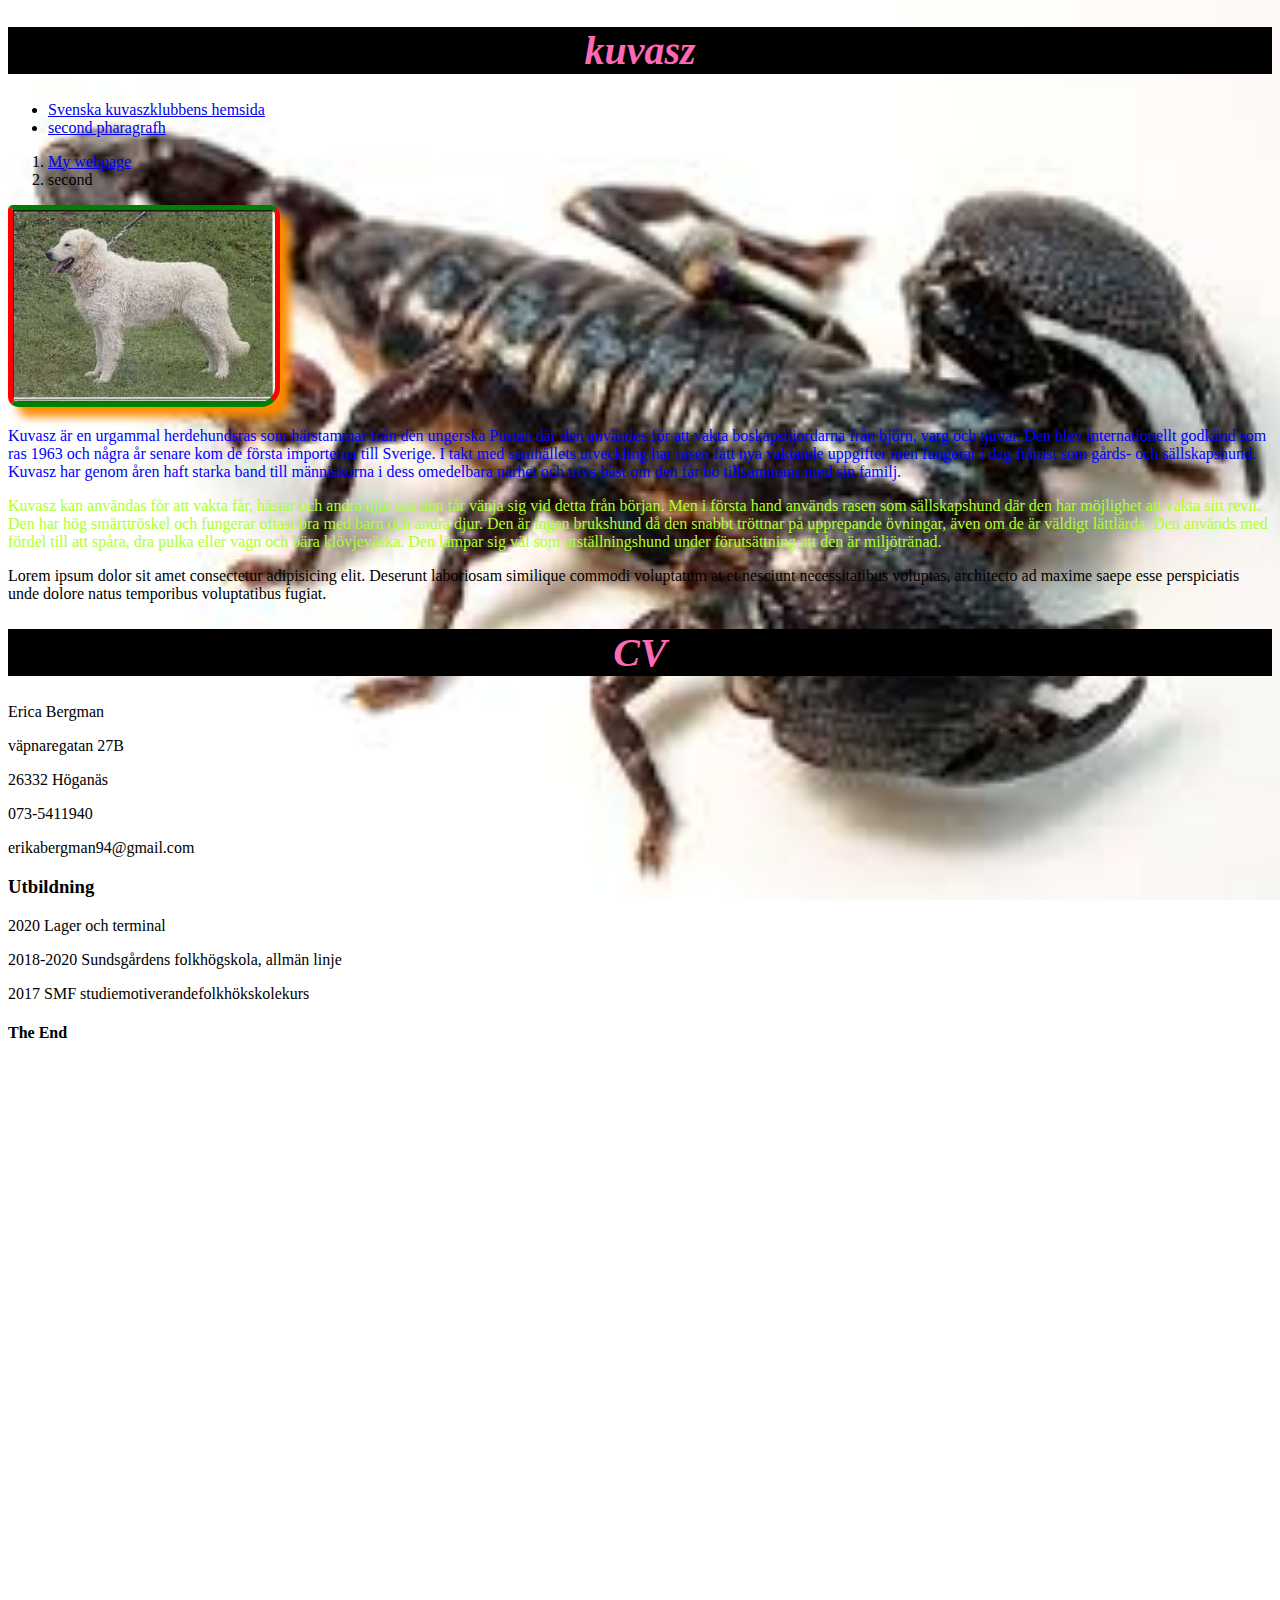
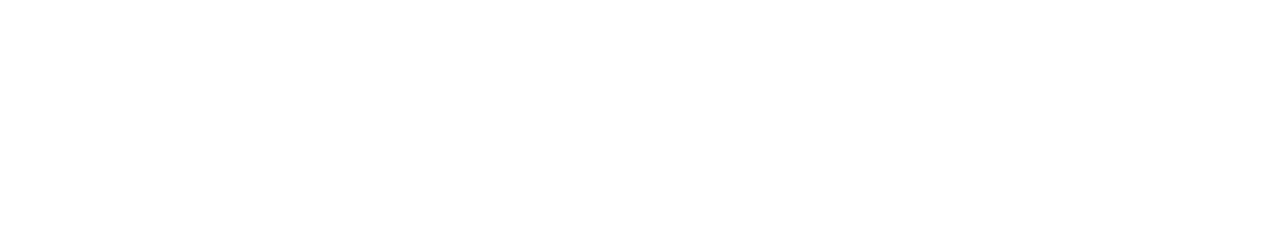
<file: index.html>
<!DOCTYPE html>
<html lang="en">
<head>
    <meta charset="UTF-8">
    <meta name="viewport" content="width=device-width, initial-scale=1.0">
    <title>Kuvasz</title> 
    <link rel="stylesheet" href="styles/index.css">
    <style>
        h1 {
            color: hotpink;
        }
    </style>
</head>
<body>
    <header>
        <h1 id="kuvasz">kuvasz</h1>
        <nav>
            <ul>
                <li><a href="http://www.svkk.se/">Svenska kuvaszklubbens hemsida</a></li>
                <li><a href="#second-pharafraph">second pharagrafh</a></li> 
            
            </ul>
            <ol>
                <li><a href="#My webpage">My webpage</a></li>
                <li>second</li>
            </ol>
        </nav>
        
    </header>

    <img src="images/kuvasz.jpg" alt="dog" title="kuvasz">
    <main>
       <section>
           <p style="color:blue">Kuvasz är en urgammal herdehundsras som härstammar från den ungerska Pustan där den användes för att vakta boskapshjordarna från björn, varg och tjuvar. 
            Den blev internationellt godkänd som ras 1963 och några år senare kom de första importerna till Sverige. 
            I takt med samhällets utveckling har rasen fått nya vaktande uppgifter men fungerar i dag främst som gårds- och sällskapshund. 
            Kuvasz har genom åren haft starka band till människorna i dess omedelbara närhet och trivs bäst om den får bo tillsammans med sin familj.</p>
       </section>

       <section>
            <p style="color:greenyellow">Kuvasz kan användas för att vakta får, hästar och andra djur om den får vänja sig vid detta från början. 
                Men i första hand används rasen som sällskapshund där den har möjlighet att vakta sitt revir. 
                Den har hög smärttröskel och fungerar oftast bra med barn och andra djur. 
                Den är ingen brukshund då den snabbt tröttnar på upprepande övningar, även om de är väldigt lättlärda. 
                Den används med fördel till att spåra, dra pulka eller vagn och bära klövjeväska. Den lämpar sig väl som utställningshund under förutsättning att den är miljötränad.</p>
       </section>

       <section>
           <p>Lorem ipsum dolor sit amet consectetur adipisicing elit. 
               Deserunt laboriosam similique commodi voluptatum at et nesciunt necessitatibus voluptas, architecto ad maxime saepe esse perspiciatis unde dolore natus temporibus voluptatibus fugiat.</p>
       </section>

       <h1>CV</h1> 
       <nav>
       <p>Erica Bergman</p>
       <p>väpnaregatan 27B</p>
       <p>26332 Höganäs</p>
       <p>073-5411940</p> 
       <p>erikabergman94@gmail.com</p>
       </nav>
   
       <nav>
       <h3 id="utbildning">Utbildning</h3> 
       <p>2020 Lager och terminal</p>
       <p>2018-2020 Sundsgårdens folkhögskola, allmän linje</p>
       <p>2017 SMF studiemotiverandefolkhökskolekurs</p>
       </nav>



    </main>
    <footer>
        <h4>The End</h4>
    </footer>
</body>
</html>
</file>
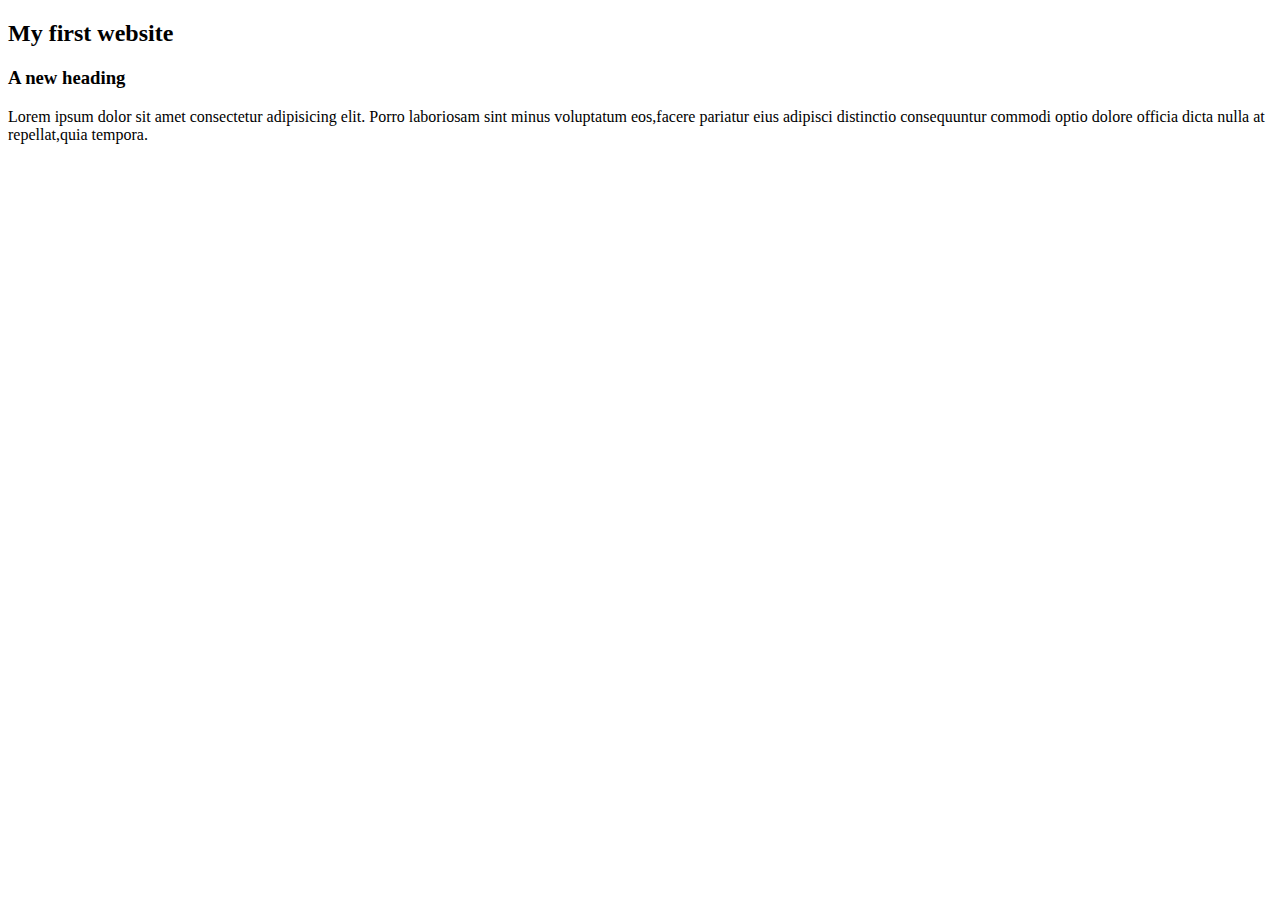
<file: html.html>
<!DOCTYPE html>
<html lang="en">
<head>
    <meta charset="UTF-8">
    <meta name="viewport" content="width=device-width, initial-scale=1.0">
    <title>My first webpage!</title>
</head>
<body>
    <h2>My first website</h2>
    <h3>A new heading</h3>
    <p>Lorem ipsum dolor sit amet consectetur adipisicing elit.
         Porro laboriosam sint minus voluptatum eos,facere pariatur eius adipisci distinctio consequuntur commodi optio dolore officia dicta nulla at repellat,quia tempora. </p>
          

</body>
</html>
</file>
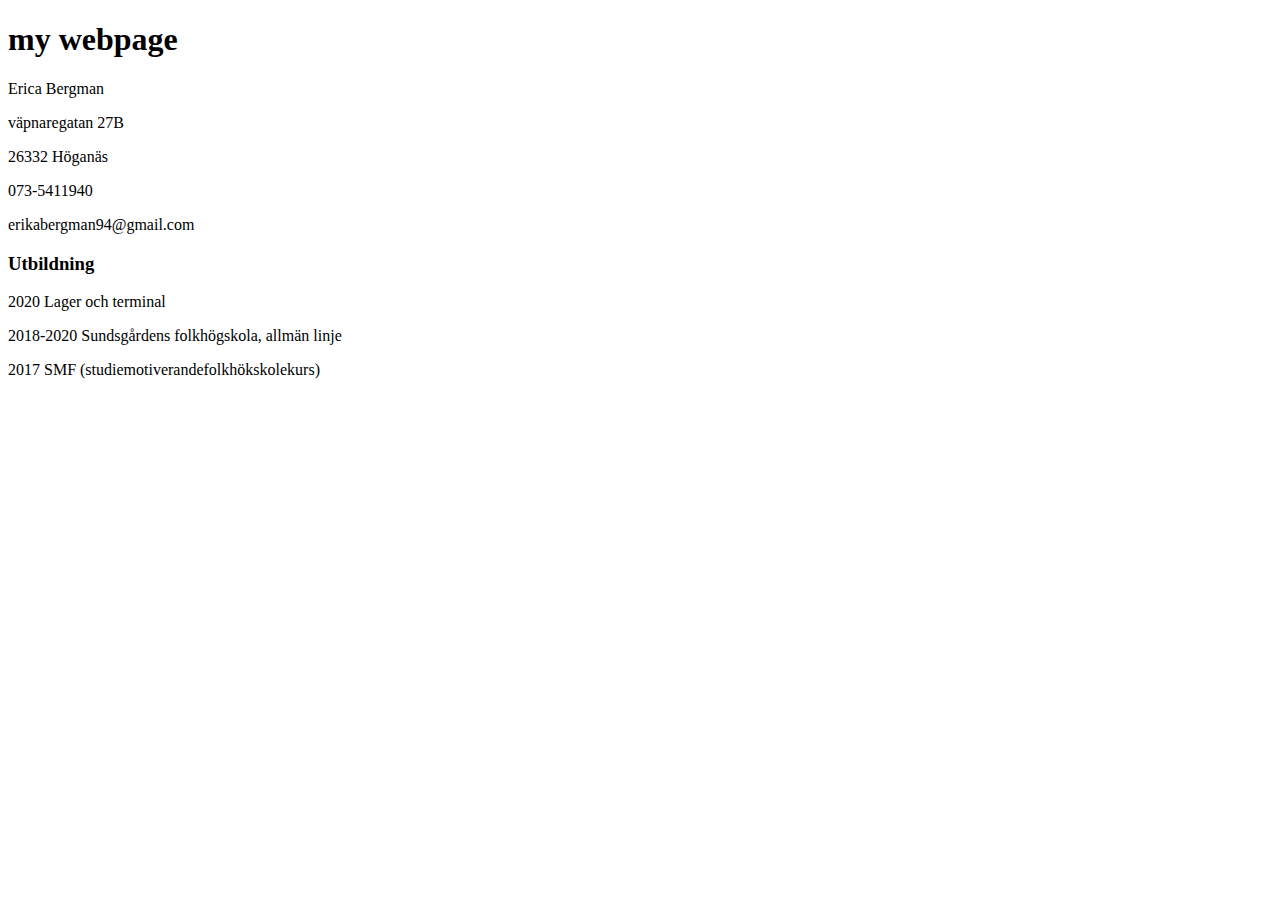
<file: navigation.html>
<!DOCTYPE html>
<html lang="en">
<head>
    <meta charset="UTF-8">
    <meta name="viewport" content="width=device-width, initial-scale=1.0">
    <title>Document</title>
</head>
<body>
    <header>
        <h1> my webpage</h1>
        <nav>

        </nav>
        <p>Erica Bergman</p>
        <p>väpnaregatan 27B</p>
        <p>26332 Höganäs</p>
        <p>073-5411940</p>
        <p>erikabergman94@gmail.com</p>
        <h3>Utbildning</h3> 
        <p>2020 Lager och terminal</p>
        <p>2018-2020 Sundsgårdens folkhögskola, allmän linje</p>
        <p>2017 SMF (studiemotiverandefolkhökskolekurs)</p>
    </header>
    <main>
        
    </main>
    
</body>
</html>
</file>
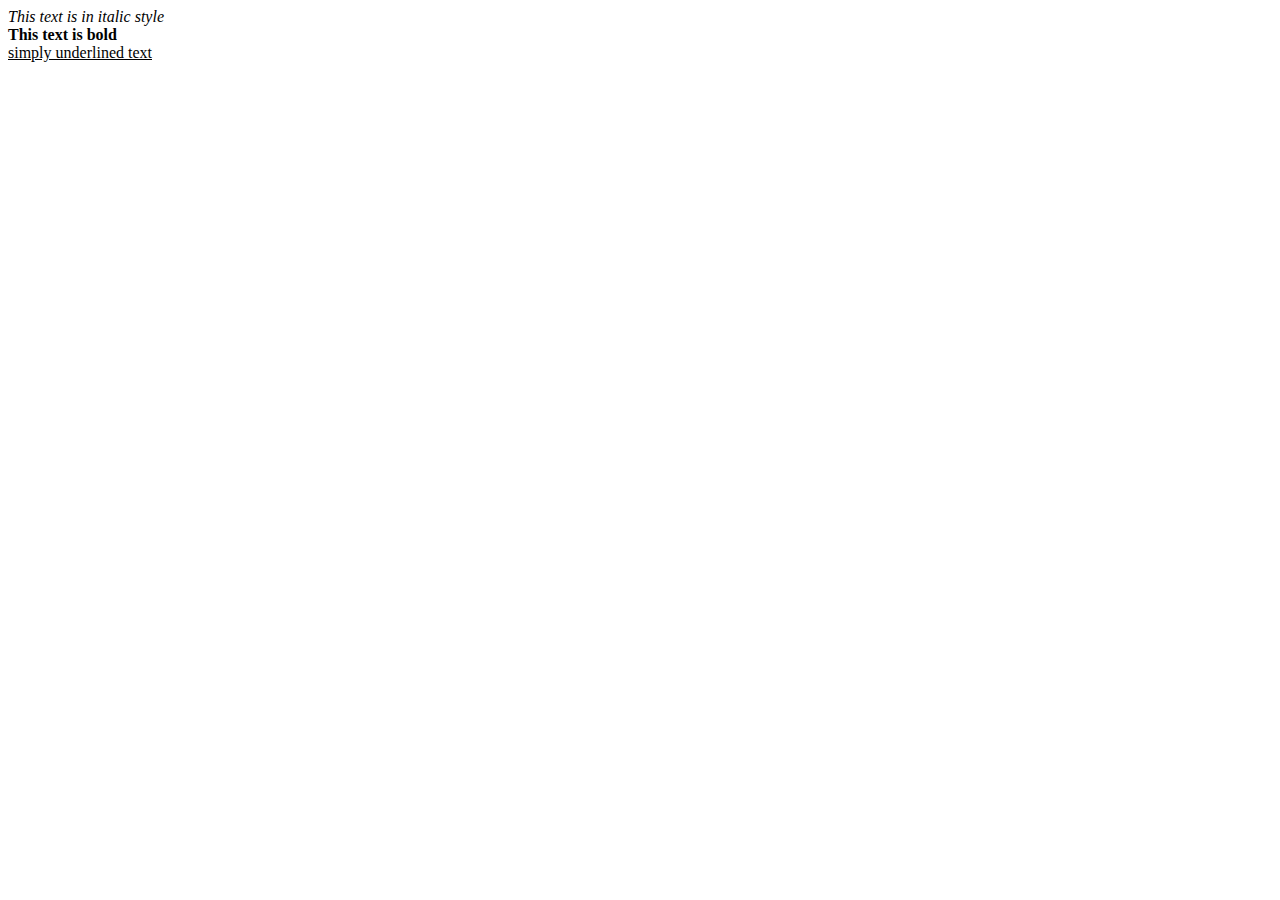
<file: pages/formatting.html>
<!DOCTYPE html>
<html lang="en">
<head>
     <meta charset="UTF-8">
     <meta name="viewport" content="width=device-width, initial-scale=1.0">
     <title>Document</title>
</head>
<body>
     
</body>
</html>


<body>
     <i> This text is in italic style</i>
<br>
<b>This text is bold </b>
<br>
<u>simply underlined text </u>

     
</body>
</file>
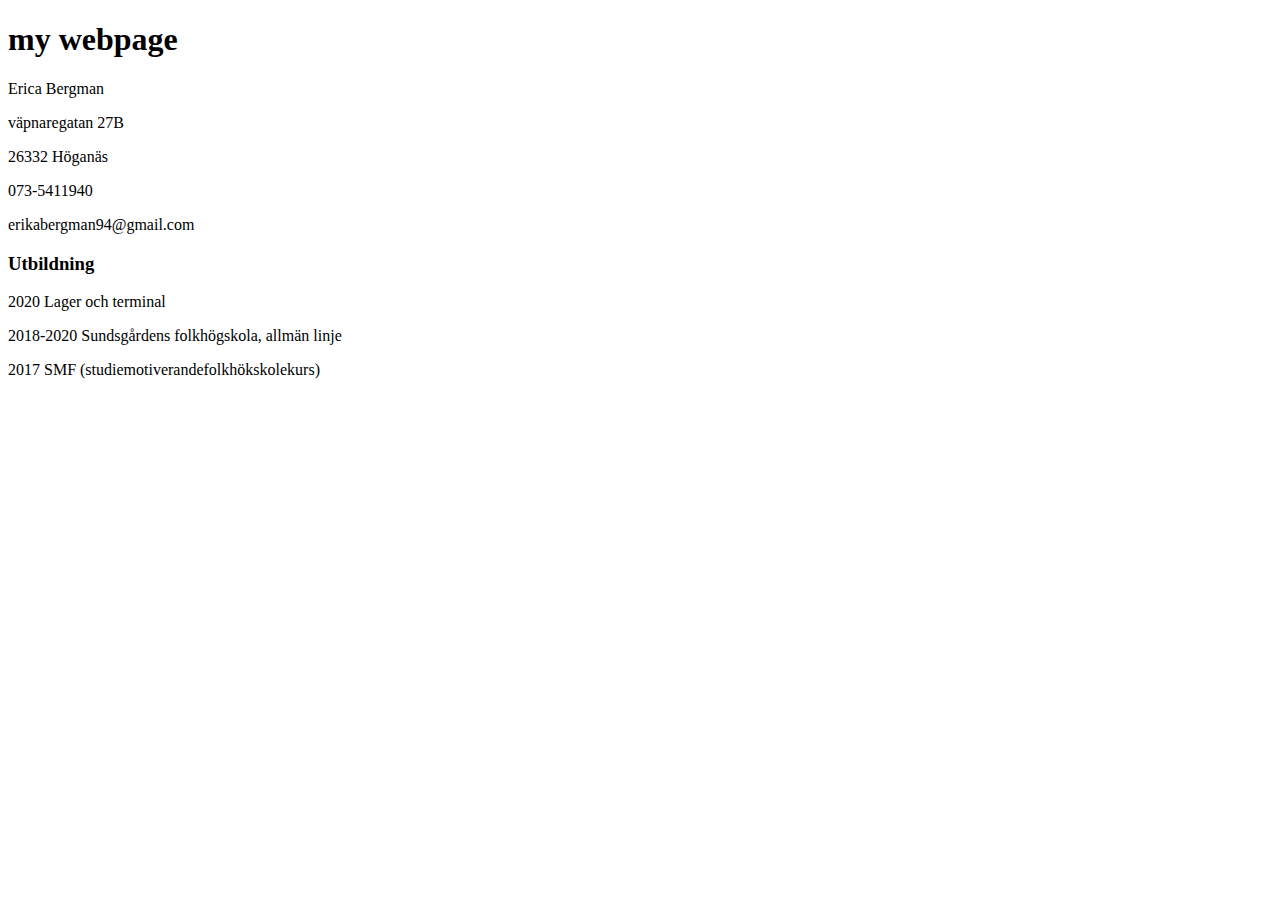
<file: pages/navigation.html>
<!DOCTYPE html>
<html lang="en">
<head>
    <meta charset="UTF-8">
    <meta name="viewport" content="width=device-width, initial-scale=1.0">
    <title>Cv</title>
</head>
<body>
    <header>
        <h1> my webpage</h1>
        <nav>

        </nav>
        <p>Erica Bergman</p>
        <p>väpnaregatan 27B</p>
        <p>26332 Höganäs</p>
        <p>073-5411940</p>
        <p>erikabergman94@gmail.com</p>
        <h3>Utbildning</h3> 
        <p>2020 Lager och terminal</p>
        <p>2018-2020 Sundsgårdens folkhögskola, allmän linje</p>
        <p>2017 SMF (studiemotiverandefolkhökskolekurs)</p>
    </header>
    <main>
        
    </main>
    
</body>
</html>
</file>
<file: styles/index.css>
h1 {
    color:green;
    font-size: 40px;
    font-weight: 600;
    font-style: italic;
    text-align: center;
    background-color: black;
}




body {
    background-image: url(../images/skorpion\ 2.jpg);
    background-repeat: no-repeat;
    background-size: cover;
    background-position: center;
    background-attachment: fixed;
    background: url(../images/skorpion\ 2.jpg), no-repeat, fixed, center, cover;
    height:200vh ;
 /* glöm inte att commit ändringarna att jag har lagt till en bild*/
}

img {
    border-width: 5px;
    border-style: solid;
    border-color: red;
    border: 5px solid red;
    border-top: 5px solid green;
    border-bottom: 5px solid green;
    border-radius: 5px 10px 20px;
    box-shadow: 10px 10px 10px darkorange;
}
</file>
